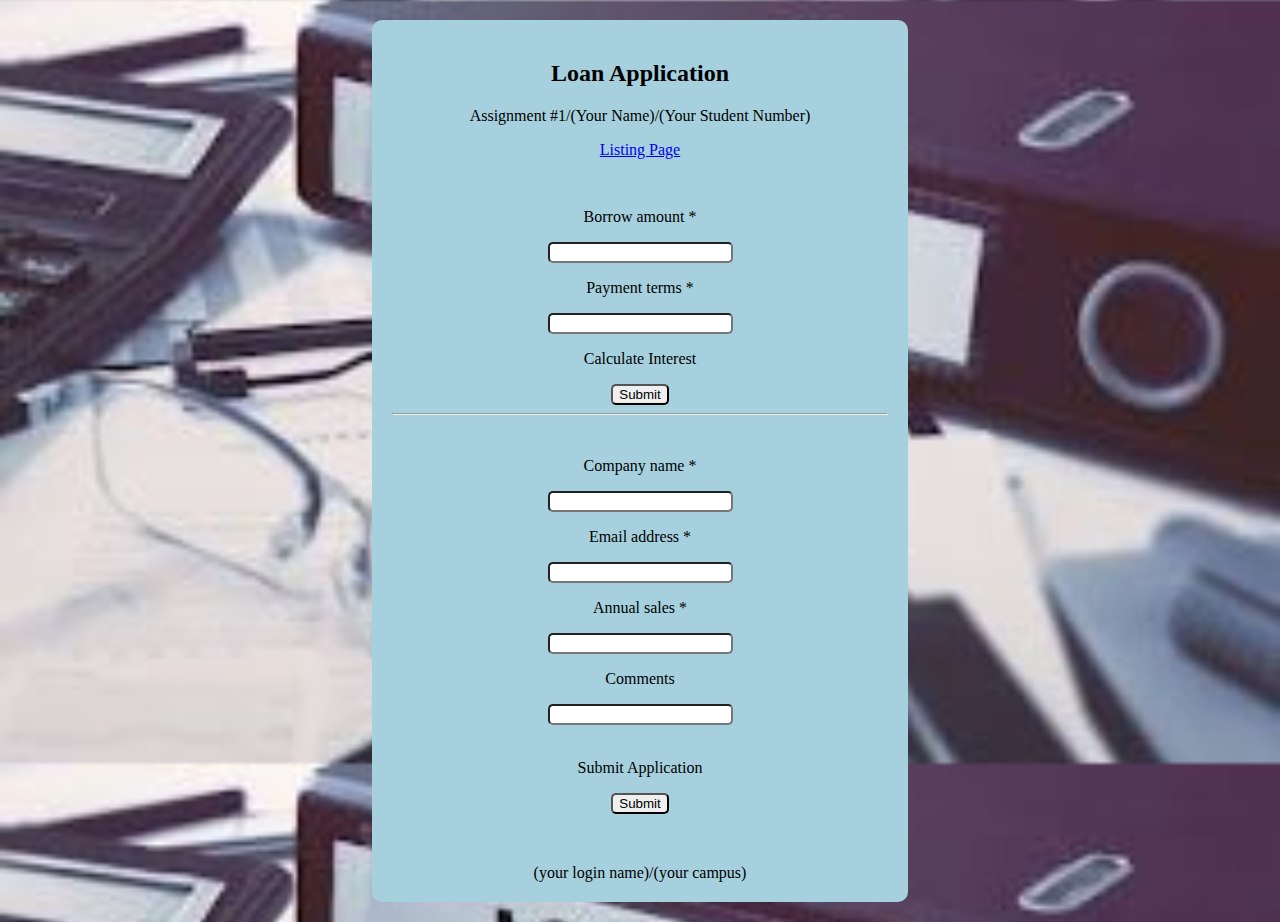
<file: index.html>
<!DOCTYPE html>
<html lang="en">

<head>
    <meta charset="UTF-8">
    <meta http-equiv="X-UA-Compatible" content="IE=edge">
    <meta name="viewport" content="width=device-width, initial-scale=1.0">
    <link rel="stylesheet" href="css/styles.css">
    <title>Document</title>
</head>

<body>
    <div class="container">
        <header>
            <h2>Loan Application</h2>
            <p>Assignment #1/(Your Name)/(Your Student Number)</p>
            <a href="pages/listing.html">Listing Page</a>
        </header>

        <div>
            <p>Borrow amount *</p>
            <input type="number" id="borrow_amt">
            <p>Payment terms *</p>
            <input type="number" id="terms">
            <p>Calculate Interest</p>
            <input type="submit" id="interest_calc">
            <hr>
            <br>
            <p>Company name *</p> 
            <input type="text" id="cname">
            <p>Email address *</p>
            <input type="email" id="email">
            <p>Annual sales *</p>
            <input type="number" id="sales">
            <p>Comments</p>
            <input type="text" id="comments">
            <br><br>
            <p>Submit Application</p>
            <input type="submit" id="subm">
            <br>
        </div>

        <footer>
            (your login name)/(your campus)
        </footer>
    </div>
    <script src="js/index.js"></script>
</body>

</html>
</file>
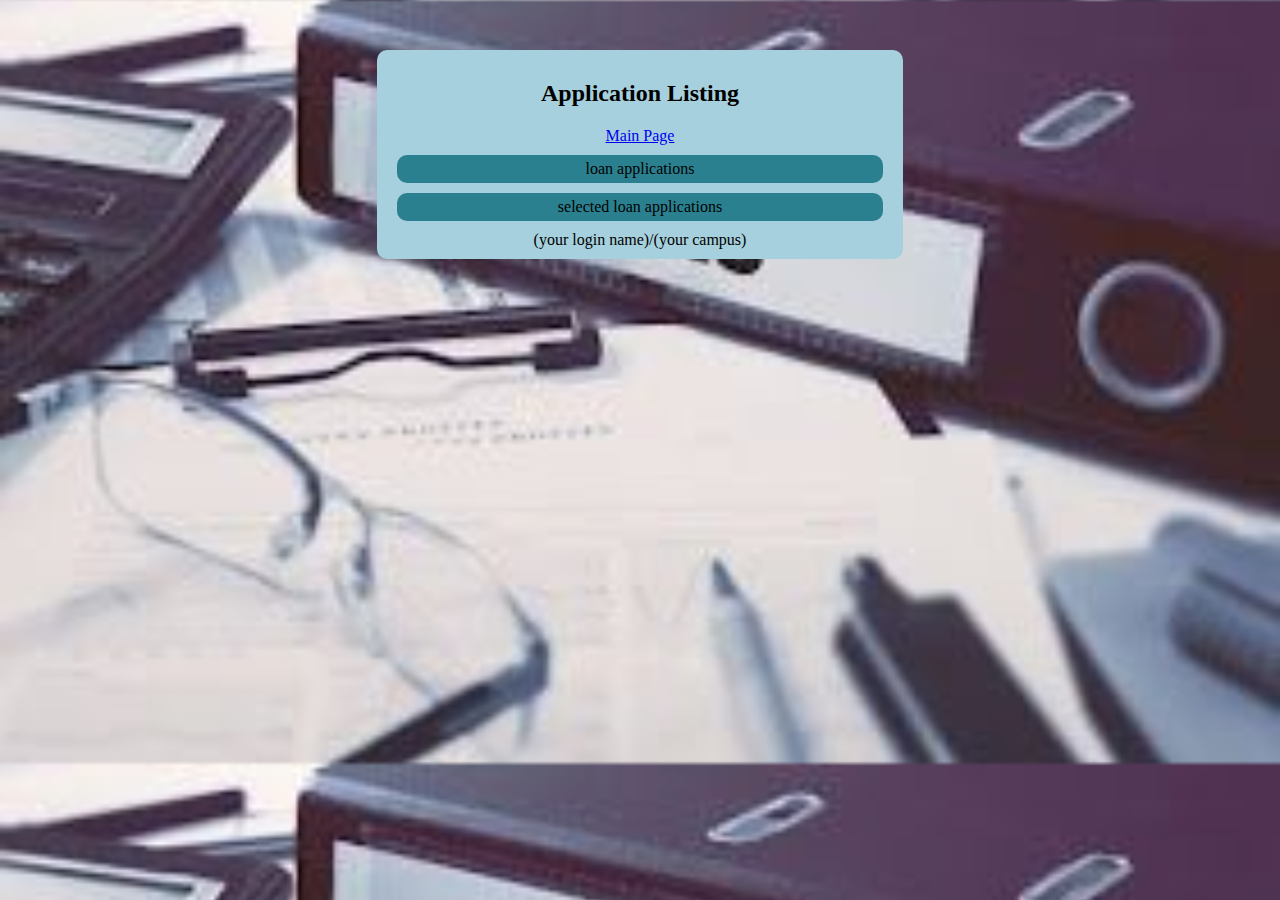
<file: pages/listing.html>
<!DOCTYPE html>
<html lang="en">

<head>
    <meta charset="UTF-8">
    <meta http-equiv="X-UA-Compatible" content="IE=edge">
    <meta name="viewport" content="width=device-width, initial-scale=1.0">
    <link rel="stylesheet" href="../css/listing_styles.css">
    <title>Document</title>
</head>

<body>
    <div class="container">
        <header>
            <h2>Application Listing</h2>
            <a href="../index.html">Main Page</a>
        </header>
        <div class="info">
            loan applications
            <div id="list" class="grid-container">
                
            </div>
        </div>
        <div class="info">
            selected loan applications
            <div id="data" class="grid-container">
                <table id="myTable" style="width: 100%;">

                </table>
            </div>
        </div>
        <footer>
            (your login name)/(your campus)
        </footer>
    </div>
    <script src="https://ajax.googleapis.com/ajax/libs/jquery/3.7.0/jquery.min.js"></script>
    <script src="../js/listing.js"></script>
</body>

</html>
</file>
<file: css/styles.css>
body{
    text-align: center;
    background-image: url("../images/Loan\ Application.jpg");
    background-size: 100%;
    margin: 0;
    padding: 20px;
}
.container{
    background-color: #A6D0DD;
    width: 70%;
    border-radius: 10px;
    margin: auto;
    padding: 20px;
}

input{
    border-radius: 5px;
}

header{
    margin-bottom: 10%;
}

footer{
    margin-top: 10%;
}

 /* for moblile site */ 
 @media  (min-width: 768px){
    .container{
        width: 40%;
    }
}
</file>
<file: css/listing_styles.css>
body {
    text-align: center;
    background-size: 100%;
    background-image: url("../images/Loan\ Application.jpg");
}

button{
    border-radius: 5px;
}

.applicationTable{
    background-color: #fff;
    border-radius: 2%;
    padding: 2%;
    margin: auto;
}

table, th, td {
    
    border: 1px solid black;
    border-collapse: collapse;
}


.container {
    margin: 50px auto;
    width: 80%;
    padding: 10px;
    border-radius: 10px;
    background-color: #A6D0DD;
}

.info{
    padding: 5px;
    margin: 10px;
    background-color: #2a808f;
    border-radius: 10px;
}

 .grid-container{
    display: grid;
    grid-template-columns: auto auto auto;
}

.grid-item{
    margin: 2px;
    padding: 15px;
    font-size: 30px;
} 

#data{
    text-align: left;
}

 /* for moblile site */ 
 @media  (min-width: 768px){
    .container{
        width: 40%;
    }
}
</file>
